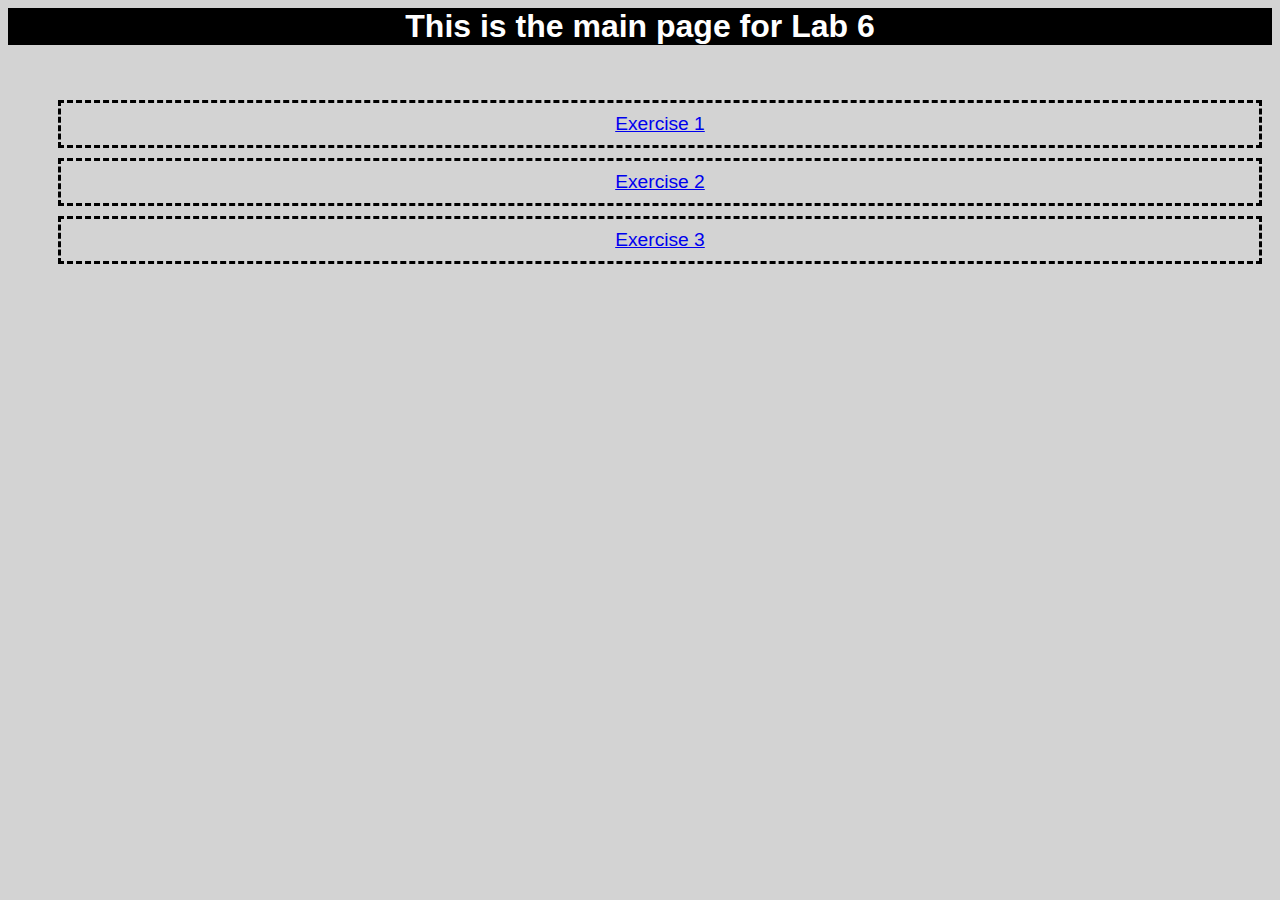
<file: index.html>
<html>
<head>
    <style>
        li{
          font-family:'Lucida Sans', 'Lucida Sans Regular', 'Lucida Grande', 'Lucida Sans Unicode', Geneva, Verdana, sans-serif;  
          font-size: larger;
          border-style: dashed;
          padding: 10px;
          margin: 10px;
          list-style: none;
          text-align: center;
        }
        h1{
            font-family:'Lucida Sans', 'Lucida Sans Regular', 'Lucida Grande', 'Lucida Sans Unicode', Geneva, Verdana, sans-serif;  
            text-align: center;
            background-color: black;
            color: white;
        }
        body{
            background-color: lightgrey;
        }
    </style>
<title>Lab 6</title>
</head>
<body>
<h1>This is the main page for Lab 6</h1>
<br>
<ul>
<li>
<a href="exercise1.php">Exercise 1</a>
</li>
<li>
<a href="Exercise2/Exercise2.html">Exercise 2</a>
</li>
<li>
<a href="Exercise3/customerFrontend.html">Exercise 3</a>
</li>
</ul>
</body>
</html>
</file>
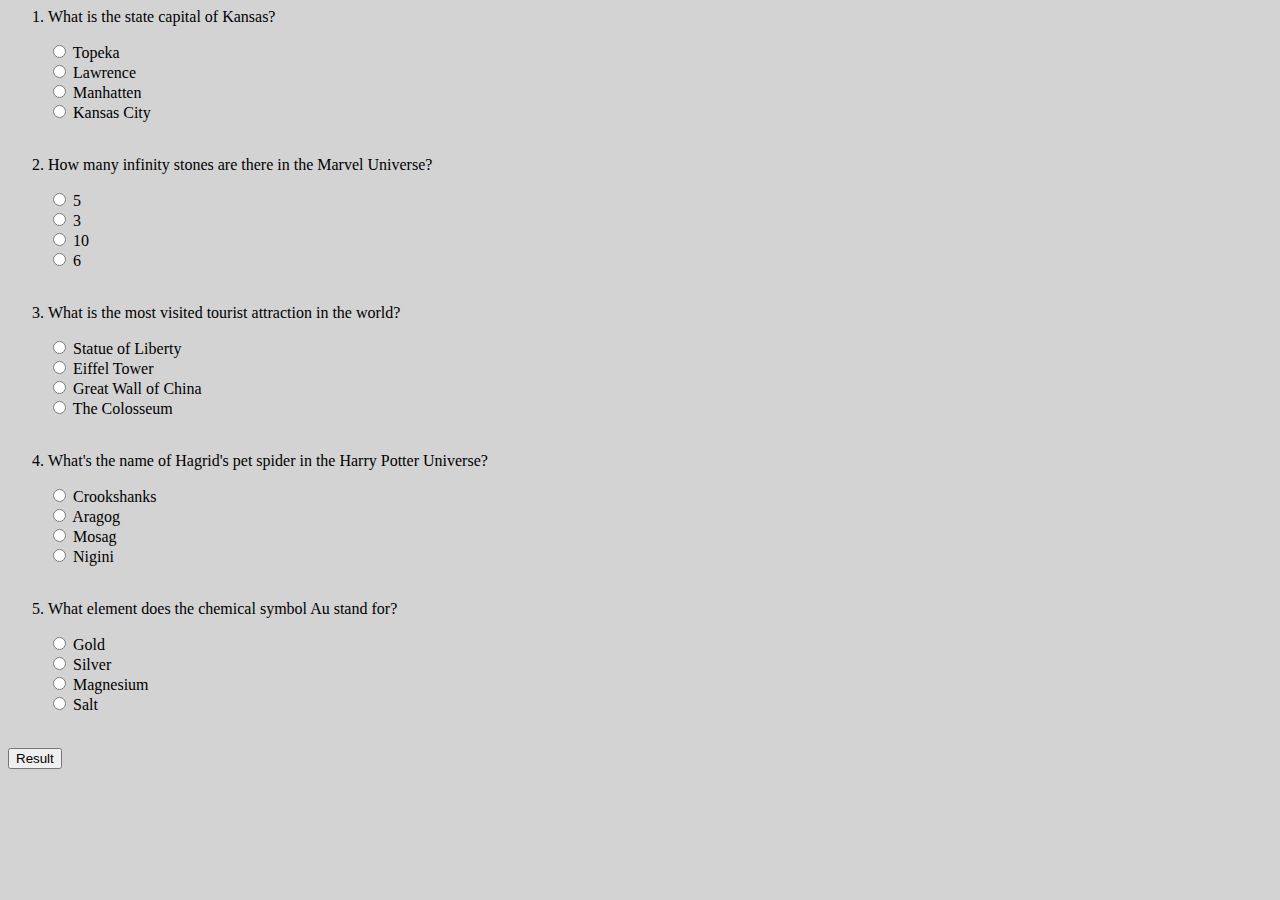
<file: Exercise2/Exercise2.html>
<html>
    <head>
        <title>Exercise2</title>
    </head>
    <body style="background-color:lightgrey">
        <form action="Exercise2.php" method="post" id="quiz">
            <ol>
            <li name="l1">
            <p>What is the state capital of Kansas?</p>
            <input type="radio" id="Q1A" name="Question1" value="Topeka"/>
            <label for="Q1A">Topeka</label><br>

            <input type="radio" id="Q1B" name="Question1" value="Lawrence"/>
            <label for="Q1B">Lawrence</label><br>

            <input type="radio" id="Q1C" name="Question1" value="Manhatten"/>
            <label for="Q1C">Manhatten</label><br>

            <input type="radio" id="Q1D" name="Question1" value="Kansas City"/>
            <label for="Q1D">Kansas City</label><br>
            </li>


            <br>
            <li>
            
            <p>How many infinity stones are there in the Marvel Universe?</p>
            <input type="radio" id="Q2A" name="Question2" value="5"/>
            <label for="Q2A">5</label><br>

            <input type="radio" id="Q2B" name="Question2" value="3"/>
            <label for="Q2B">3</label><br>

            <input type="radio" id="Q2C" name="Question2" value="10"/>
            <label for="Q2C">10</label><br>

            <input type="radio" id="Q2D" name="Question2" value="6"/>
            <label for="Q2D">6</label><br>
            </li>

            <br>
            <li>
            
            <p>What is the most visited tourist attraction in the world?</p>
            <input type="radio" id="Q3A" name="Question3" value="Statue of Liberty"/>
            <label for="Q3A">Statue of Liberty</label><br>

            <input type="radio" id="Q3B" name="Question3" value="Eiffel Tower"/>
            <label for="Q3B">Eiffel Tower</label><br>

            <input type="radio" id="Q3C" name="Question3" value="Great Wall of China"/>
            <label for="Q3C">Great Wall of China</label><br>

            <input type="radio" id="Q3D" name="Question3" value="The Colosseum"/>
            <label for="Q3D">The Colosseum</label><br>
            </li>

            <br>
            <li>
            
            <p>What's the name of Hagrid's pet spider in the Harry Potter Universe?</p>
            <input type="radio" id="Q4A" name="Question4" value="Crookshanks"/>
            <label for="Q4A">Crookshanks</label><br>

            <input type="radio" id="Q4B" name="Question4" value="Aragog"/>
            <label for="Q4B">Aragog</label><br>

            <input type="radio" id="Q4C" name="Question4" value="Mosag"/>
            <label for="Q4C">Mosag</label><br>

            <input type="radio" id="Q4D" name="Question4" value="Nigini"/>
            <label for="Q4D">Nigini</label><br>
            </li>

            <br>
            <li>
            
            <p>What element does the chemical symbol Au stand for?</p>
            <input type="radio" id="Q5A" name="Question5" value="Gold"/>
            <label for="Q5A">Gold</label><br>

            <input type="radio" id="Q5B" name="Question5" value="Silver"/>
            <label for="Q5B">Silver</label><br>

            <input type="radio" id="Q5C" name="Question5" value="Magnesium"/>
            <label for="Q5C">Magnesium</label><br>

            <input type="radio" id="Q5D" name="Question5" value="Salt"/>
            <label for="Q5D">Salt</label><br>
            </li>

            <br>
            </ol>

            <input type="submit" value="Result" class="submitbtn">

        </form>

        
    </body>
</html>
</file>
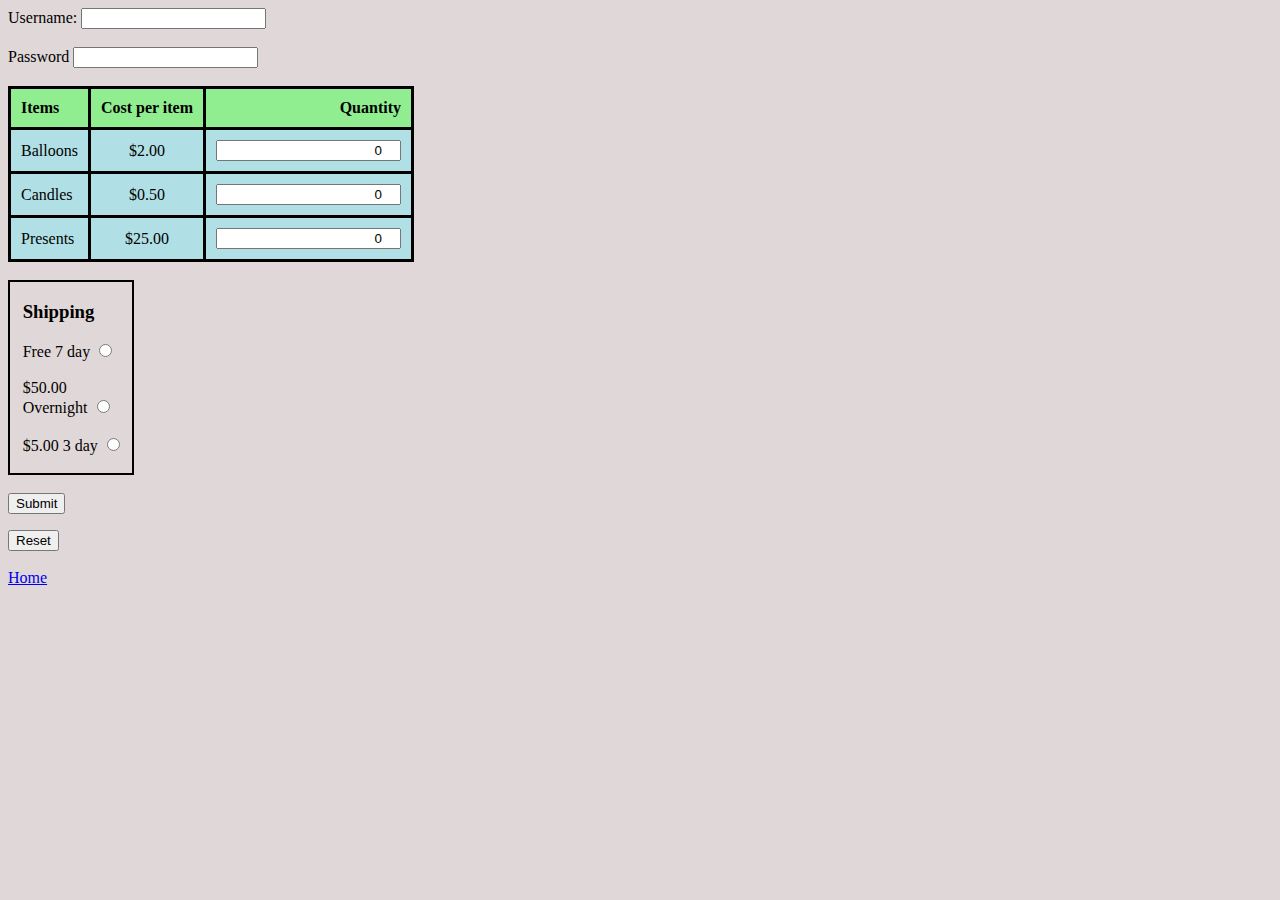
<file: Exercise3/customerFrontend.html>
<html>
    <head>
        <title>Shop</title>
        <link rel="stylesheet" href="style.css">
        <script src="formChecker.js"></script>
    </head>
    <body>
        <form onsubmit="isValidLogin();" method="POST" id="login">
        <label for="userName">Username: </label>
        <input type="text" name="userName" id="userName"><br><br>
        <label for="passWord">Password</label>
        <input type="password" name="passWord" id="passWord"><br><br>
                    
                       
        <div id="items">
                <table>
                    <tr>
                        <th align="left">Items</th>
                        <th align="center">Cost per item</th>
                        <th align="right">Quantity</th>
                    </tr>
                    <tr>
                        <td align="left">Balloons</td>
                        <td align="center">$2.00</td>
                        <td><input type="number" id="Balloons" name="Balloons" value="0" style="text-align: right;"></td>
                    </tr>
                    <tr>
                        <td align="left">Candles</td>
                        <td align="center">$0.50</td>
                        <td><input type="number" id="Candles" name="Candles" value="0" style="text-align: right;"></td>
                    </tr>
                    <tr>
                        <td align="left">Presents</td>
                        <td align="center">$25.00</td>
                        <td align="right"><input type="number" name="Presents" id="Presents" value="0" style="text-align: right;"></td>
                    </tr>
                    
                </table>
                <br>
                <div id="shipping" >
                    <h3>Shipping</h3>
                    <label for="ship1">Free 7 day </label>
                    <input type="radio" id="ship1" name="Shipping" value="0"><br><br>
                    <label for="ship2">$50.00 Overnight </label>
                    <input type="radio" id="ship2" name="Shipping" value="50"><br><br> 
                    <label for="ship3">$5.00 3 day</label>
                    <input type="radio" id="ship3" name="Shipping" value="5"><br><br>  
                </div>
            </div>
            <br>
            <input type="submit" >
        
    </form >
    <button id="reset" onclick="resetForm()">Reset</button>
    <br>
    <br>
    <a href=../index.html>Home</a>
    </body>
</html>
</file>
<file: Exercise3/style.css>
body{
    background-color: rgb(224, 216, 216);
}


table, th, td{
    border: solid;
    border-collapse: collapse;
    padding: 10px;
}

th{
    background-color: lightgreen;
}

td{
    background-color: powderblue;
}

.recipt{
   
    border: solid;
}

#shipping{
    border: 2px solid;
    margin-right: 90%;
    padding-left: 1%
}
</file>
